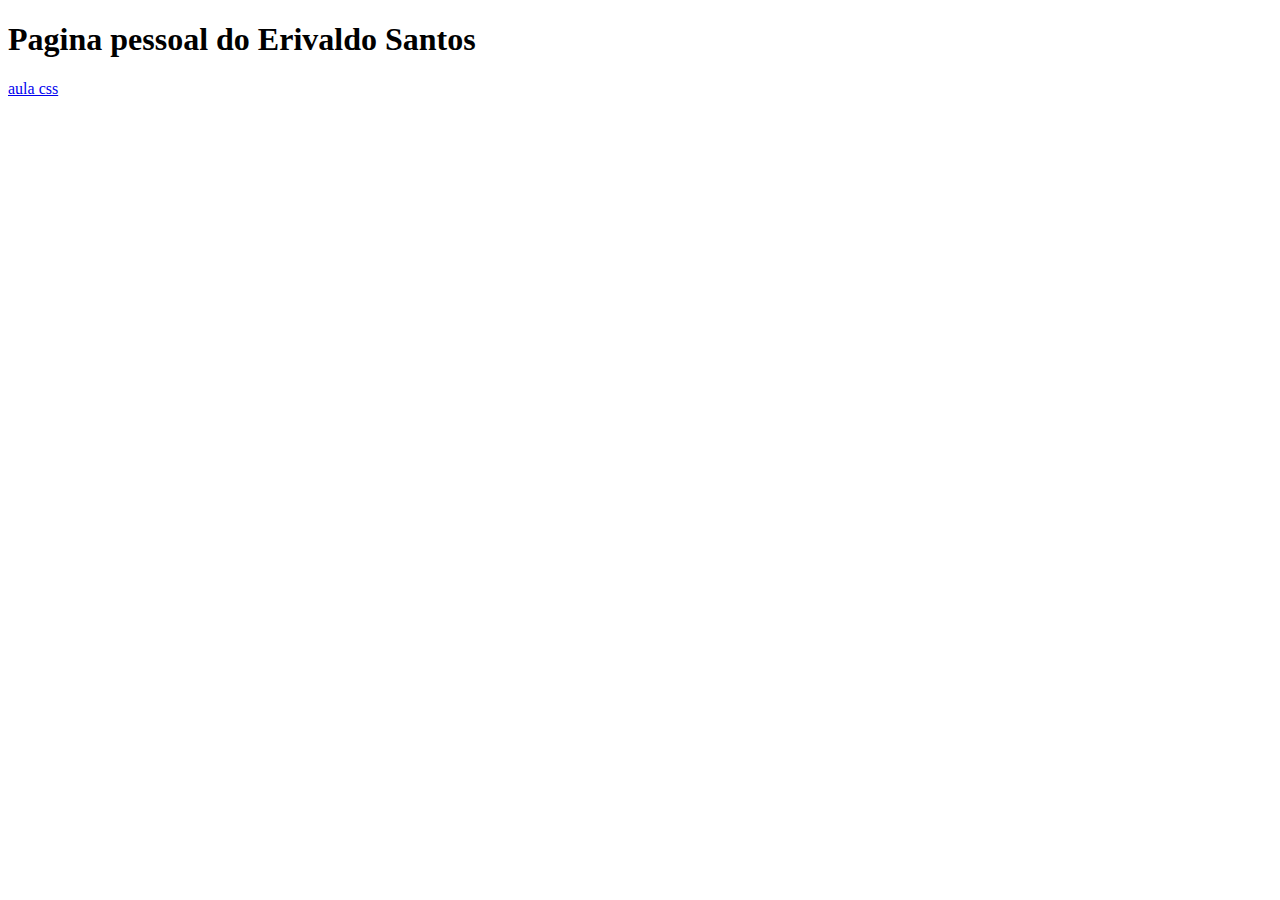
<file: index.html>
<!DOCTYPE html>
<html lang="pt-br">
<head>
    <meta charset="UTF-8">
    <meta http-equiv="X-UA-Compatible" content="IE=edge">
    <meta name="viewport" content="width=device-width, initial-scale=1.0">
    <title>Document</title>
</head>
<body>
    <h1>Pagina pessoal do Erivaldo Santos</h1>
    <p>
        <a href="exemplos/aulacss.html">aula css</a>
    </p>
    
</body>
</html>
</file>
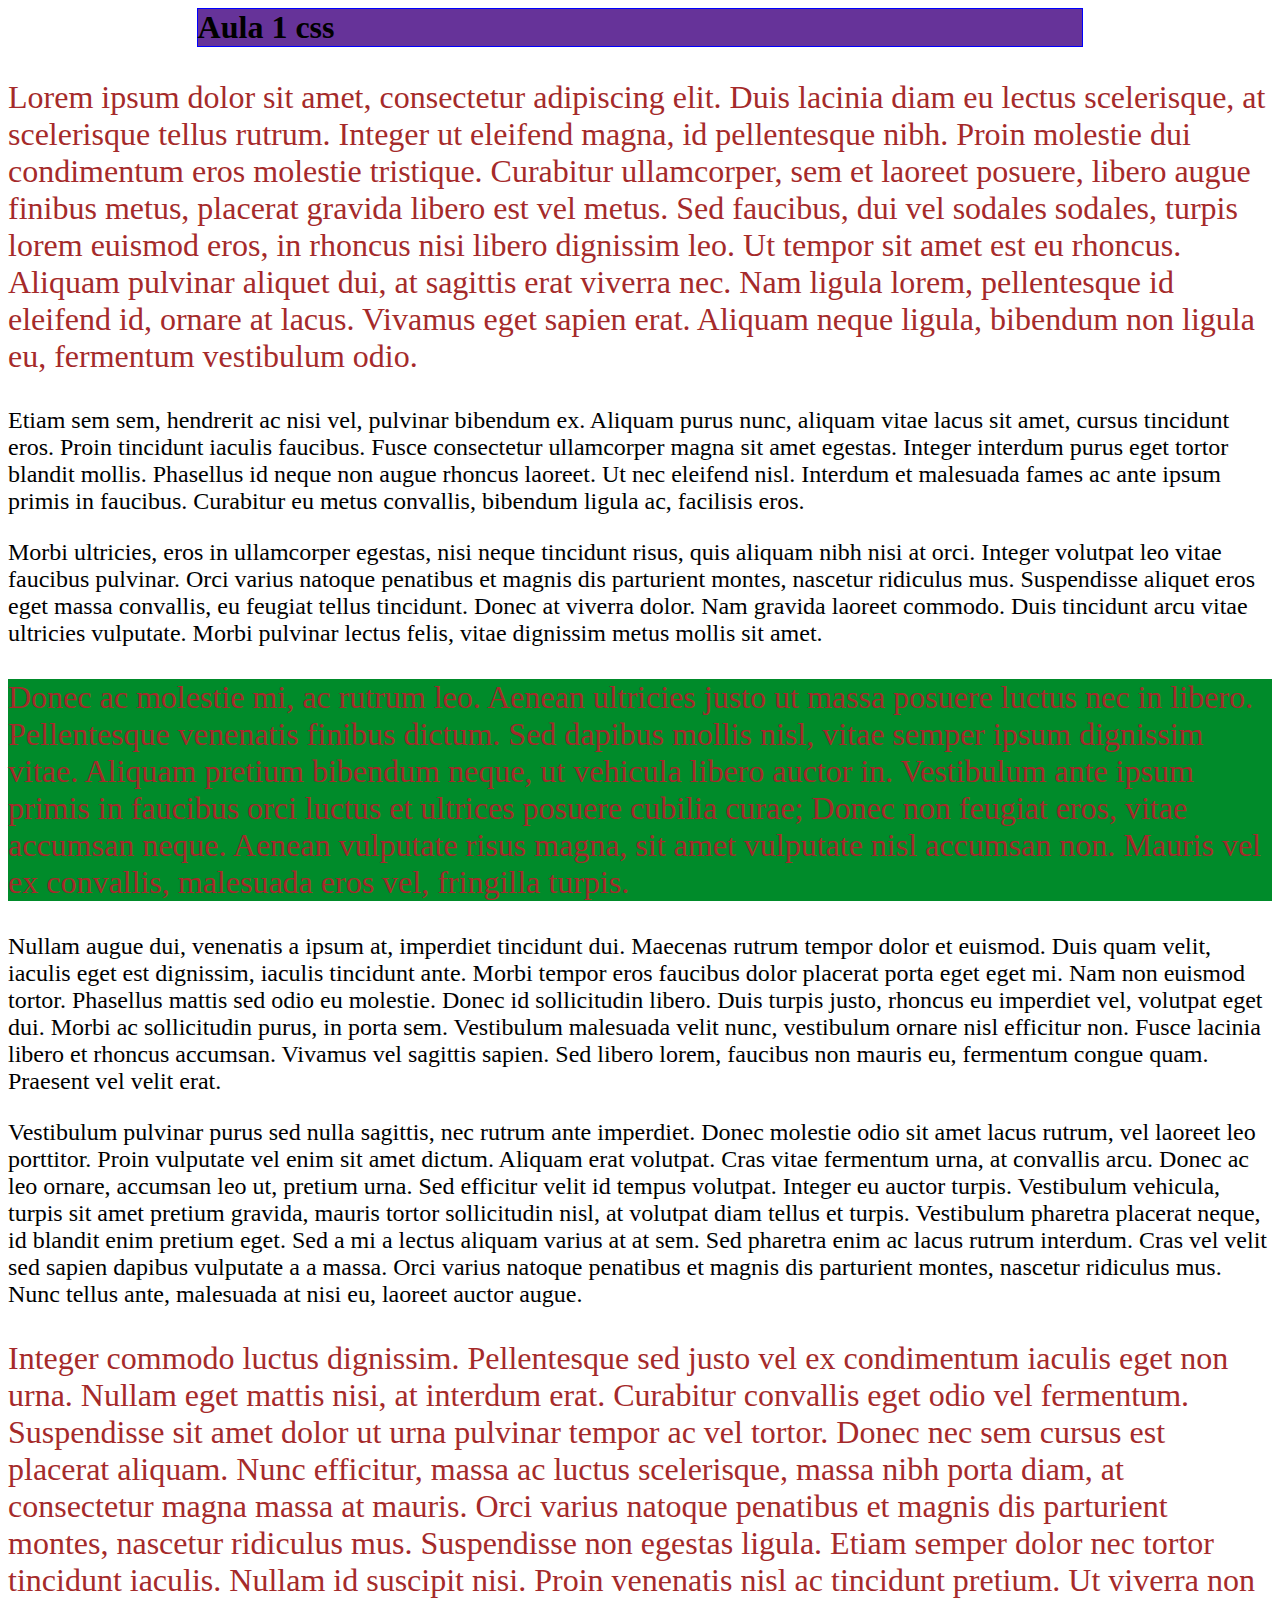
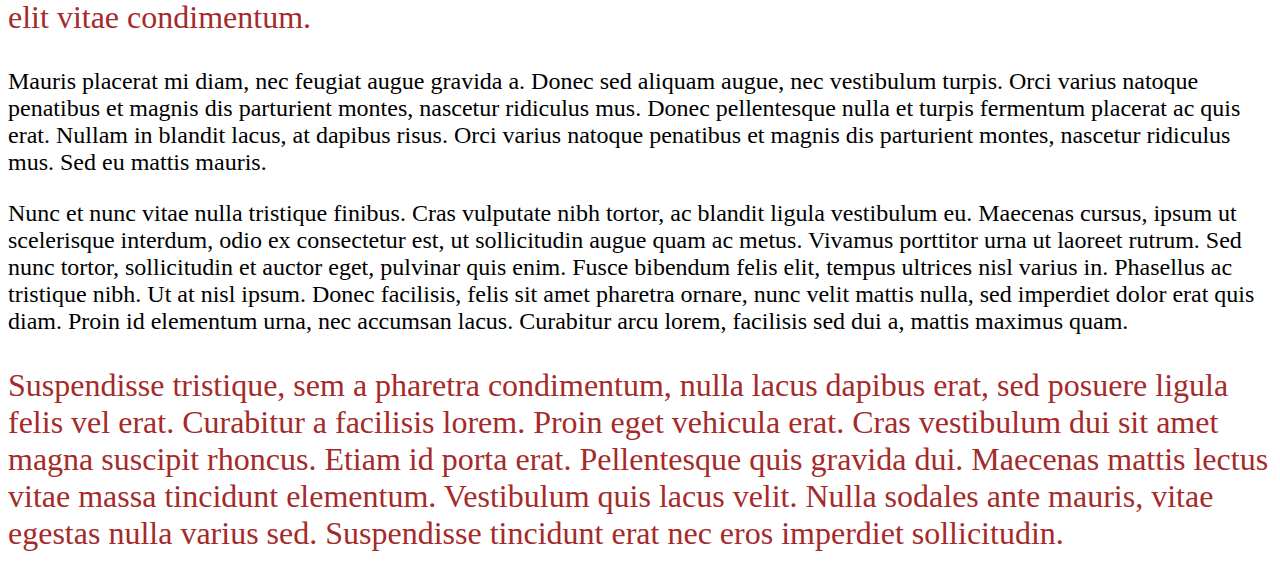
<file: exemplos/aulacss.html>
<!DOCTYPE html>
<html lang="pt-br">
<head>
    <meta charset="UTF-8">
    <meta http-equiv="X-UA-Compatible" content="IE=edge">
    <meta name="viewport" content="width=device-width, initial-scale=1.0">
    <title>Aula 1 css</title>
    <link rel="stylesheet"
    href="Meuestilo.css">
</head>
<body>
    <h1> Aula 1 css
    </h1>
    <p class="mult3">
        Lorem ipsum dolor sit amet, consectetur adipiscing elit. Duis lacinia diam eu lectus scelerisque, at scelerisque tellus rutrum. Integer ut eleifend magna, id pellentesque nibh. Proin molestie dui condimentum eros molestie tristique. Curabitur ullamcorper, sem et laoreet posuere, libero augue finibus metus, placerat gravida libero est vel metus. Sed faucibus, dui vel sodales sodales, turpis lorem euismod eros, in rhoncus nisi libero dignissim leo. Ut tempor sit amet est eu rhoncus. Aliquam pulvinar aliquet dui, at sagittis erat viverra nec. Nam ligula lorem, pellentesque id eleifend id, ornare at lacus. Vivamus eget sapien erat. Aliquam neque ligula, bibendum non ligula eu, fermentum vestibulum odio.
        </p>
        <p>
        Etiam sem sem, hendrerit ac nisi vel, pulvinar bibendum ex. Aliquam purus nunc, aliquam vitae lacus sit amet, cursus tincidunt eros. Proin tincidunt iaculis faucibus. Fusce consectetur ullamcorper magna sit amet egestas. Integer interdum purus eget tortor blandit mollis. Phasellus id neque non augue rhoncus laoreet. Ut nec eleifend nisl. Interdum et malesuada fames ac ante ipsum primis in faucibus. Curabitur eu metus convallis, bibendum ligula ac, facilisis eros.
        </p>
        <p>
        Morbi ultricies, eros in ullamcorper egestas, nisi neque tincidunt risus, quis aliquam nibh nisi at orci. Integer volutpat leo vitae faucibus pulvinar. Orci varius natoque penatibus et magnis dis parturient montes, nascetur ridiculus mus. Suspendisse aliquet eros eget massa convallis, eu feugiat tellus tincidunt. Donec at viverra dolor. Nam gravida laoreet commodo. Duis tincidunt arcu vitae ultricies vulputate. Morbi pulvinar lectus felis, vitae dignissim metus mollis sit amet.
        </p>
        <p class="mult3" id="especial">
        Donec ac molestie mi, ac rutrum leo. Aenean ultricies justo ut massa posuere luctus nec in libero. Pellentesque venenatis finibus dictum. Sed dapibus mollis nisl, vitae semper ipsum dignissim vitae. Aliquam pretium bibendum neque, ut vehicula libero auctor in. Vestibulum ante ipsum primis in faucibus orci luctus et ultrices posuere cubilia curae; Donec non feugiat eros, vitae accumsan neque. Aenean vulputate risus magna, sit amet vulputate nisl accumsan non. Mauris vel ex convallis, malesuada eros vel, fringilla turpis.
        </p>
        <p>
        Nullam augue dui, venenatis a ipsum at, imperdiet tincidunt dui. Maecenas rutrum tempor dolor et euismod. Duis quam velit, iaculis eget est dignissim, iaculis tincidunt ante. Morbi tempor eros faucibus dolor placerat porta eget eget mi. Nam non euismod tortor. Phasellus mattis sed odio eu molestie. Donec id sollicitudin libero. Duis turpis justo, rhoncus eu imperdiet vel, volutpat eget dui. Morbi ac sollicitudin purus, in porta sem. Vestibulum malesuada velit nunc, vestibulum ornare nisl efficitur non. Fusce lacinia libero et rhoncus accumsan. Vivamus vel sagittis sapien. Sed libero lorem, faucibus non mauris eu, fermentum congue quam. Praesent vel velit erat.
        </p>
        <p>
        Vestibulum pulvinar purus sed nulla sagittis, nec rutrum ante imperdiet. Donec molestie odio sit amet lacus rutrum, vel laoreet leo porttitor. Proin vulputate vel enim sit amet dictum. Aliquam erat volutpat. Cras vitae fermentum urna, at convallis arcu. Donec ac leo ornare, accumsan leo ut, pretium urna. Sed efficitur velit id tempus volutpat. Integer eu auctor turpis. Vestibulum vehicula, turpis sit amet pretium gravida, mauris tortor sollicitudin nisl, at volutpat diam tellus et turpis. Vestibulum pharetra placerat neque, id blandit enim pretium eget. Sed a mi a lectus aliquam varius at at sem. Sed pharetra enim ac lacus rutrum interdum. Cras vel velit sed sapien dapibus vulputate a a massa. Orci varius natoque penatibus et magnis dis parturient montes, nascetur ridiculus mus. Nunc tellus ante, malesuada at nisi eu, laoreet auctor augue.
        </p>
        <p class="mult3">
        Integer commodo luctus dignissim. Pellentesque sed justo vel ex condimentum iaculis eget non urna. Nullam eget mattis nisi, at interdum erat. Curabitur convallis eget odio vel fermentum. Suspendisse sit amet dolor ut urna pulvinar tempor ac vel tortor. Donec nec sem cursus est placerat aliquam. Nunc efficitur, massa ac luctus scelerisque, massa nibh porta diam, at consectetur magna massa at mauris. Orci varius natoque penatibus et magnis dis parturient montes, nascetur ridiculus mus. Suspendisse non egestas ligula. Etiam semper dolor nec tortor tincidunt iaculis. Nullam id suscipit nisi. Proin venenatis nisl ac tincidunt pretium. Ut viverra non elit vitae condimentum.
        </p>
        <p>
        Mauris placerat mi diam, nec feugiat augue gravida a. Donec sed aliquam augue, nec vestibulum turpis. Orci varius natoque penatibus et magnis dis parturient montes, nascetur ridiculus mus. Donec pellentesque nulla et turpis fermentum placerat ac quis erat. Nullam in blandit lacus, at dapibus risus. Orci varius natoque penatibus et magnis dis parturient montes, nascetur ridiculus mus. Sed eu mattis mauris.
        </p>
        <p>
        Nunc et nunc vitae nulla tristique finibus. Cras vulputate nibh tortor, ac blandit ligula vestibulum eu. Maecenas cursus, ipsum ut scelerisque interdum, odio ex consectetur est, ut sollicitudin augue quam ac metus. Vivamus porttitor urna ut laoreet rutrum. Sed nunc tortor, sollicitudin et auctor eget, pulvinar quis enim. Fusce bibendum felis elit, tempus ultrices nisl varius in. Phasellus ac tristique nibh. Ut at nisl ipsum. Donec facilisis, felis sit amet pharetra ornare, nunc velit mattis nulla, sed imperdiet dolor erat quis diam. Proin id elementum urna, nec accumsan lacus. Curabitur arcu lorem, facilisis sed dui a, mattis maximus quam.
        </p>
        <p class="mult3">
        Suspendisse tristique, sem a pharetra condimentum, nulla lacus dapibus erat, sed posuere ligula felis vel erat. Curabitur a facilisis lorem. Proin eget vehicula erat. Cras vestibulum dui sit amet magna suscipit rhoncus. Etiam id porta erat. Pellentesque quis gravida dui. Maecenas mattis lectus vitae massa tincidunt elementum. Vestibulum quis lacus velit. Nulla sodales ante mauris, vitae egestas nulla varius sed. Suspendisse tincidunt erat nec eros imperdiet sollicitudin.
        </p>

</bod
</file>
<file: exemplos/Meuestilo.css>
h1 { 
    background-color: rebeccapurple;
    border: 1px solid blue;
    width: 70%;
    margin: 0 auto;
}
p{
    font-size: 18pt;
}
.mult3 {
    font-size: 24pt;
    color: brown; 
}
#especial{
    background-color:rgb(0, 139, 42);
}
</file>
